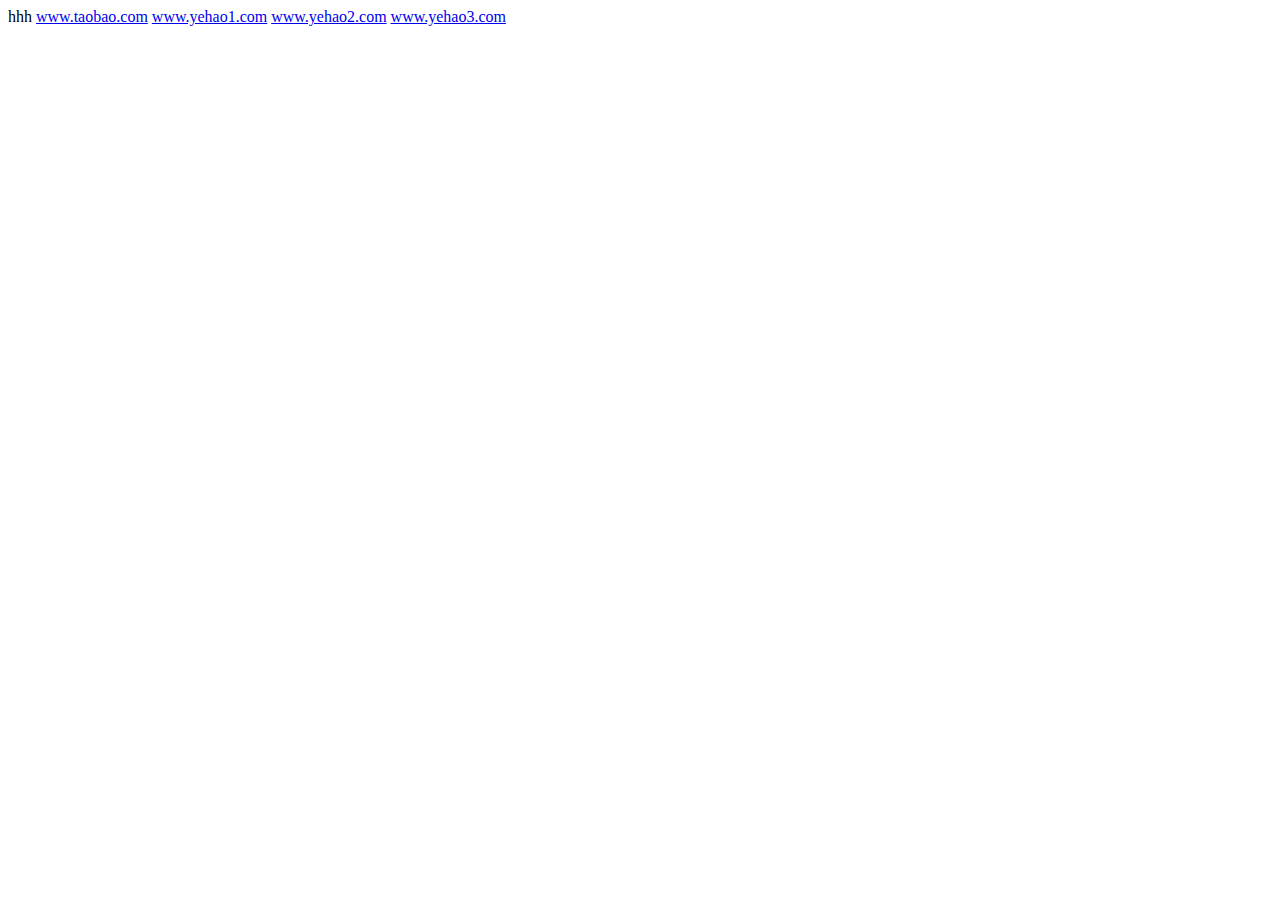
<file: 1.html>
<!DOCTYPE html>
<html>
<head>
	<title>www.taobao.com
		www.baidu.com
	</title>
	<meta charset="utf-8">
	<link rel="stylesheet" type="text/css" href="class1.css">
</head>
<body>
hhh

</body>

<a href="https://www.baidu.com">www.taobao.com</a>
<a href="https://www.baidu.com">www.yehao1.com</a>
<a href="https://www.baidu.com">www.yehao2.com</a>
<a href="https://www.baidu.com">www.yehao3.com</a>


</html>
</file>
<file: class1.css>
a:hover{
	background-color:#f40 ;
	color:#fff;
	font-size: 32px;
	border-radius: 10px;

}
</file>
